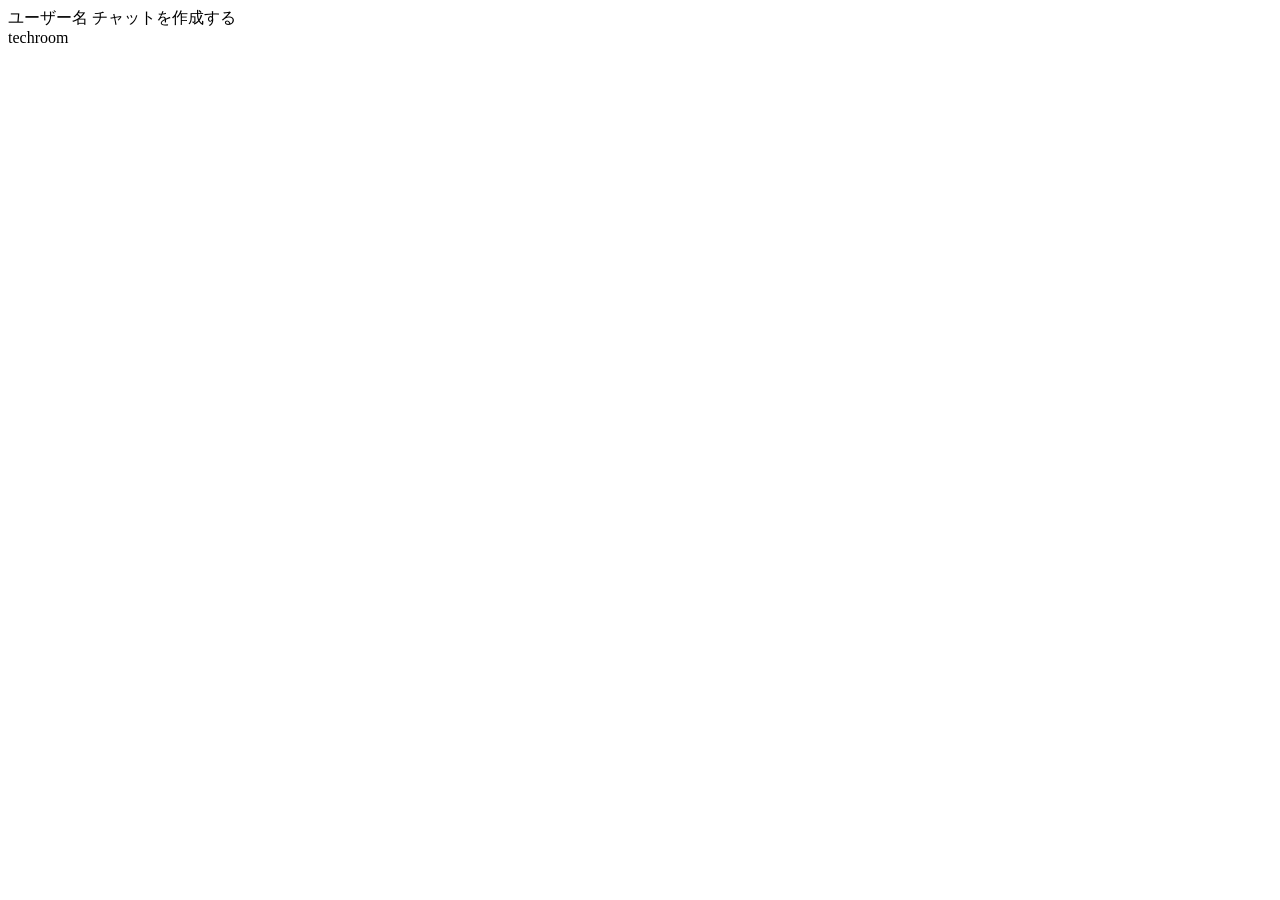
<file: src/main/resources/templates/side_bar.html>
<!DOCTYPE html>
<html xmlns:th="http://www.thymeleaf.org" lang="ja">
<div th:fragment="side_bar" class="side_bar">
  <div class="side_header">
      <a class="username" th:href="@{/users/{userId}/edit(userId=${user.id})}" th:text="${user.name}" >ユーザー名</a>
      <a th:href="@{/rooms/new}" class="create_chat">チャットを作成する</a>
  </div>
  <div class="side_title">
    <div th:each="room : ${rooms}"  class="room">
      <div class="chatroom">
        <a th:href="@{/rooms/{roomId}/messages(roomId=${room.id})}" th:text="${room.name}">techroom</a>
      </div>
    </div>
  </div>
</div>
</html>
</file>
